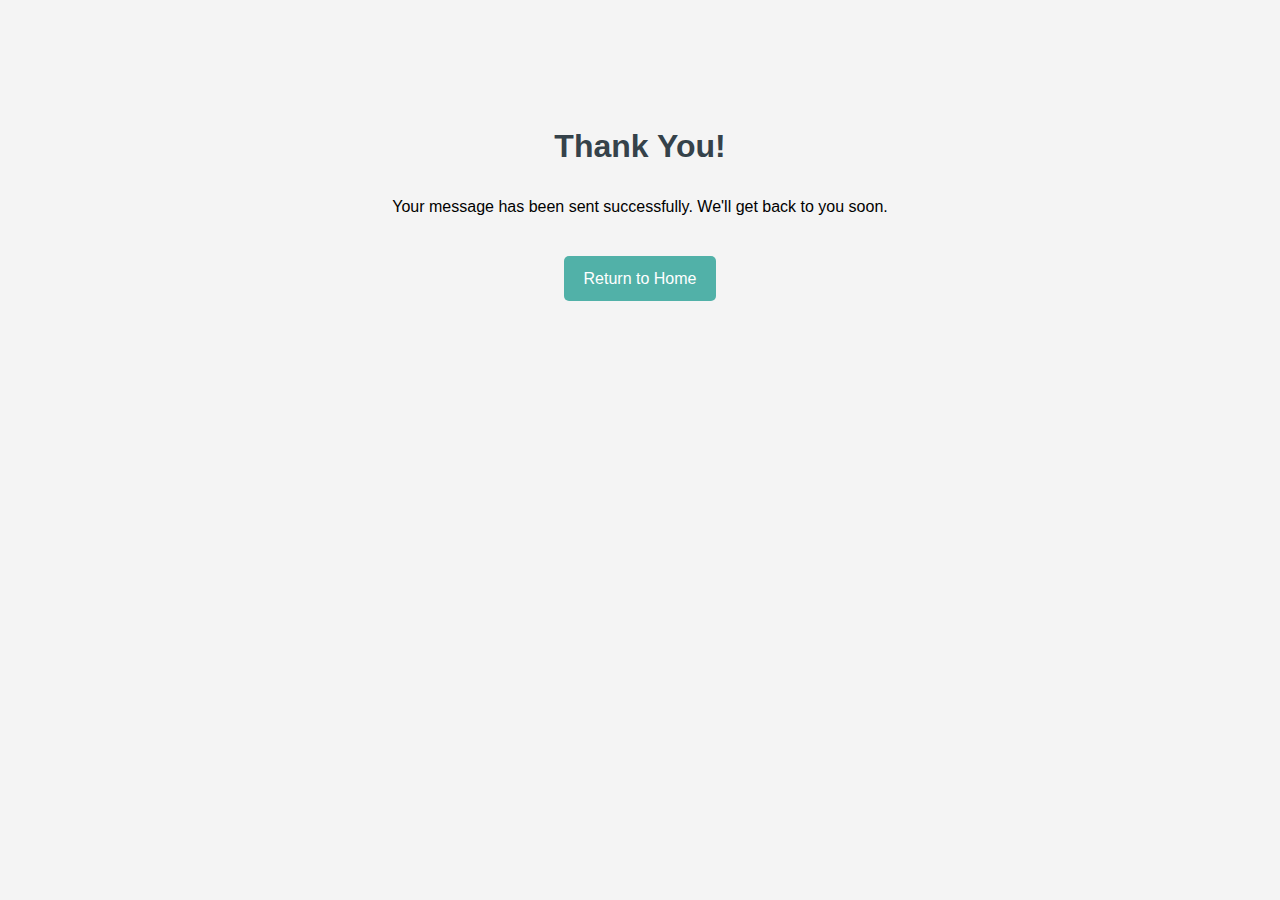
<file: thanks.html>
<!DOCTYPE html>
<html lang="en">
<head>
    <meta charset="UTF-8">
    <meta name="viewport" content="width=device-width, initial-scale=1.0">
    <title>Thank You - Sri Krishna Sheep and Goat Farm</title>
    <link rel="stylesheet" href="styles.css">
</head>
<body>
    <div class="thank-you-container">
        <h1>Thank You!</h1>
        <p>Your message has been sent successfully. We'll get back to you soon.</p>
        <a href="index.html">Return to Home</a>
    </div>
</body>
</html>
</file>
<file: styles.css>
body {
    font-family: Arial, sans-serif;
    line-height: 1.6;
    margin: 0;
    padding: 0;
    background-color: #f4f4f4;
}

header {
    background-color: #35424a;
    color: white;
    text-align: center;
}

.title-background {
    background-image: url('images/IMG20240103142611.jpg');
    background-size: cover;
    background-position: center;
    height: 300px;
    display: flex;
    align-items: center;
    justify-content: center;
}

.title-background h1 {
     
    padding: 20px;
    margin: 0;
    font-size: 2.5em;
    text-shadow: 2px 2px 4px rgba(0,0,0,0.5);
}

nav {
    background-color: #51b1a8;
    padding: 10px 0;
    transition: all 0.3s ease;
}

#sticky-nav {
    position: sticky;
    top: 0;
    z-index: 1000;
}

nav ul {
    list-style-type: none;
    padding: 0;
    margin: 0;
    text-align: center;
}

nav ul li {
    display: inline;
    margin-right: 20px;
}

nav ul li a {
    display: inline-flex;
    flex-direction: column;
    padding: 6px 13px;
    font-size: 20px;
    color: white;
    text-decoration: none;
    font-weight: bold;
}

 
#sticky-nav.sticky {
    box-shadow: 0 2px 4px rgba(0,0,0,0.1);
}

main {
    width: 80%;
    margin: auto;
    overflow: hidden;
    padding: 20px;
}

section {
    margin-bottom: 40px;
}

/* Home Section Styles */
#home {
    position: relative;
    height: 500px;
    overflow: hidden;
}

.slider {
    position: absolute;
    top: 0;
    left: 0;
    width: 100%;
    height: 500px;
    display: flex;
    justify-content: center;
    align-items: center;
    overflow: hidden;
}

.slider img {
    position: absolute;
    top: 0;
    left: 0;
    width: 100%;
    height: 100%;
    object-fit: contain;  
    opacity: 0;
    transition: opacity 1s ease-in-out;
}

.slider img.active {
    opacity: 1;
}


.home-content {
    position: relative;
    z-index: 1;
    text-align: center;
    padding: 20px;
    color: white;
    background-color: rgba(0, 0, 0, 0.6);
    max-width: 600px;
    margin: 100px auto;
}

.home-nav a {
    display: inline-block;
    margin: 10px;
    padding: 10px 20px;
    background-color: #51b1a8;
    color: white;
    text-decoration: none;
    border-radius: 5px;
}

/* Language toggle buttons */
.language-toggle {
    position: fixed;
    top: 10px;
    right: 10px;
    z-index: 2000;
    background-color: rgba(255, 255, 255, 0.8);
    border-radius: 5px;
    padding: 5px;
}

.language-toggle button {
    background-color: #51b1a8;
    color: white;
    border: none;
    padding: 5px 10px;
    margin: 0 2px;
    cursor: pointer;
    transition: background-color 0.3s, transform 0.1s;
    border-radius: 3px;
    font-weight: bold;
}

.language-toggle button.active {
    background-color: #3d8c85;
}

.language-toggle button:hover {
    background-color: #449c94;
    transform: scale(1.05);
}

.language-toggle button:active {
    transform: scale(0.95);
}
/* about us */

.about-content {
    max-width: 800px;
    margin: 0 auto;
}

.about-content h3 {
    color: #35424a;
    margin-top: 20px;
}

.about-content ul {
    padding-left: 20px;
    margin-bottom: 20px;
}

.about-content li {
    margin-bottom: 10px;
}
.read-more-content {
    display: none;
    transition: all 0.3s ease;
}

.read-more-btn {
    background-color: #51b1a8;
    color: white;
    border: none;
    padding: 10px 20px;
    cursor: pointer;
    margin-top: 20px;
    border-radius: 5px;
    transition: background-color 0.3s ease;
}

.read-more-btn:hover {
    background-color: #35424a;
}

.live-sale-highlight {
    background-color: #51b1a8;
    color: white;
    padding: 20px;
    border-radius: 10px;
    margin-top: 30px;
    text-align: center;
}

.live-sale-highlight h3 {
    color: white;
    margin-top: 0;
}

.cta-button {
    display: inline-block;
    background-color: #35424a;
    color: white;
    padding: 10px 20px;
    text-decoration: none;
    border-radius: 5px;
    margin-top: 10px;
    transition: background-color 0.3s ease;
}

.cta-button:hover {
    background-color: #2c3e50;
}
.live-sale-carousel {
    position: relative;
    max-width: 300px;
    margin: 20px auto;
    overflow: hidden;
}

.carousel-container {
    display: flex;
    transition: transform 0.5s ease;
    
}

.carousel-slide {
    min-width: 100%;
    text-align: center;
}

.carousel-slide img {
    width: 100%;
    height: 350px;
    object-fit: cover;
    border-radius: 5px;
}

.carousel-button {
    position: absolute;
    top: 50%;
    transform: translateY(-50%);
    background-color: rgba(0, 0, 0, 0.5);
    color: white;
    border: none;
    padding: 10px;
    cursor: pointer;
}

.carousel-button.prev {
    left: 10px;
}

.carousel-button.next {
    right: 10px;
}




.grid-container {
    display: grid;
    grid-template-columns: 1fr 1fr;  
    gap: 20px;  
    align-items: center;  
}

.left-column {
    display: flex;
    flex-direction: column;
    justify-content: center;
}

.right-column {
    display: flex;
    justify-content: center;
}

 

/* Gallery Styles */
.gallery-container {
    display: grid;
    grid-template-columns: repeat(auto-fill, minmax(250px, 1fr));
    gap: 20px;
    padding: 20px 0;
}

.gallery-container img {
    width: 100%;
    height: 250px;
    object-fit: cover;
    border-radius: 10px;
    transition: transform 0.3s ease;
}

.gallery-container img:hover {
    transform: scale(1.05);
}
.lightbox {
    display: none;
    position: fixed;
    z-index: 1000;
    top: 0;
    left: 0;
    width: 100%;
    height: 100%;
    background-color: rgba(0, 0, 0, 0.8);
    justify-content: center;
    align-items: center;
}

.lightbox img {
    max-width: 90%;
    max-height: 90%;
    object-fit: contain;
}

/* Contact Form Styles */
#contact-form input, #contact-form textarea {
    width: 100%;
    padding: 10px;
    margin-bottom: 10px;
    border: 1px solid #ddd;
    border-radius: 5px;
}

#contact-form button {
    background-color: #35424a;
    color: white;
    padding: 10px 20px;
    border: none;
    cursor: pointer;
    border-radius: 5px;
}

#contact-form button:hover {
    background-color: #51b1a8;
}


.thank-you-container {
    text-align: center;
    padding: 50px;
    margin-top: 50px;
}

.thank-you-container h1 {
    color: #35424a;
}

.thank-you-container a {
    display: inline-block;
    margin-top: 20px;
    padding: 10px 20px;
    background-color: #51b1a8;
    color: white;
    text-decoration: none;
    border-radius: 5px;
}

/* Footer Styles */
footer {
    background-color: #333;
    color: #fff;
    padding: 20px;
    text-align: center;
    font-family: 'Arial', sans-serif;
}

.footer-content {
    display: flex;
    flex-direction: column;
    align-items: center;
    margin-bottom: 15px;
}

.contact-details {
    margin: 10px 0;
}

.contact-details p {
    margin: 5px 0;
}

.contact-details a {
    color: #ffcc00;
    text-decoration: none;
}

.contact-details a:hover {
    text-decoration: underline;
}

.social-icons {
    margin: 10px 0;
}

.social-icons a {
    color: #fff;
    font-size: 20px;
    margin: 0 10px;
    text-decoration: none;
    transition: color 0.3s ease;
}

.social-icons a:hover {
    color: #ffcc00;
}

.footer-bottom {
    margin-top: 15px;
    font-size: 14px;
}

.footer-bottom a {
    color: #ffcc00;
    text-decoration: none;
}

.footer-bottom a:hover {
    text-decoration: underline;
}



 
@media (max-width: 600px) {
    .live-sale-highlight {
        padding: 15px;
        margin-top: 20px;
    }

    .cta-button {
        padding: 8px 16px;
        font-size: 14px;
    }

    .carousel-slide p {
        font-size: 14px;
    }

    .carousel-button {
        padding: 8px;
        font-size: 16px;
    }
    .grid-container {
        grid-template-columns: 1fr;  
    }
    .slider{
        width: 100%;
    height: 350px;
    }
    #home {
        height: 400px;
    }
    nav ul li a {
    padding: 6px 12px;
    font-size: 16px;
}
}
</file>
